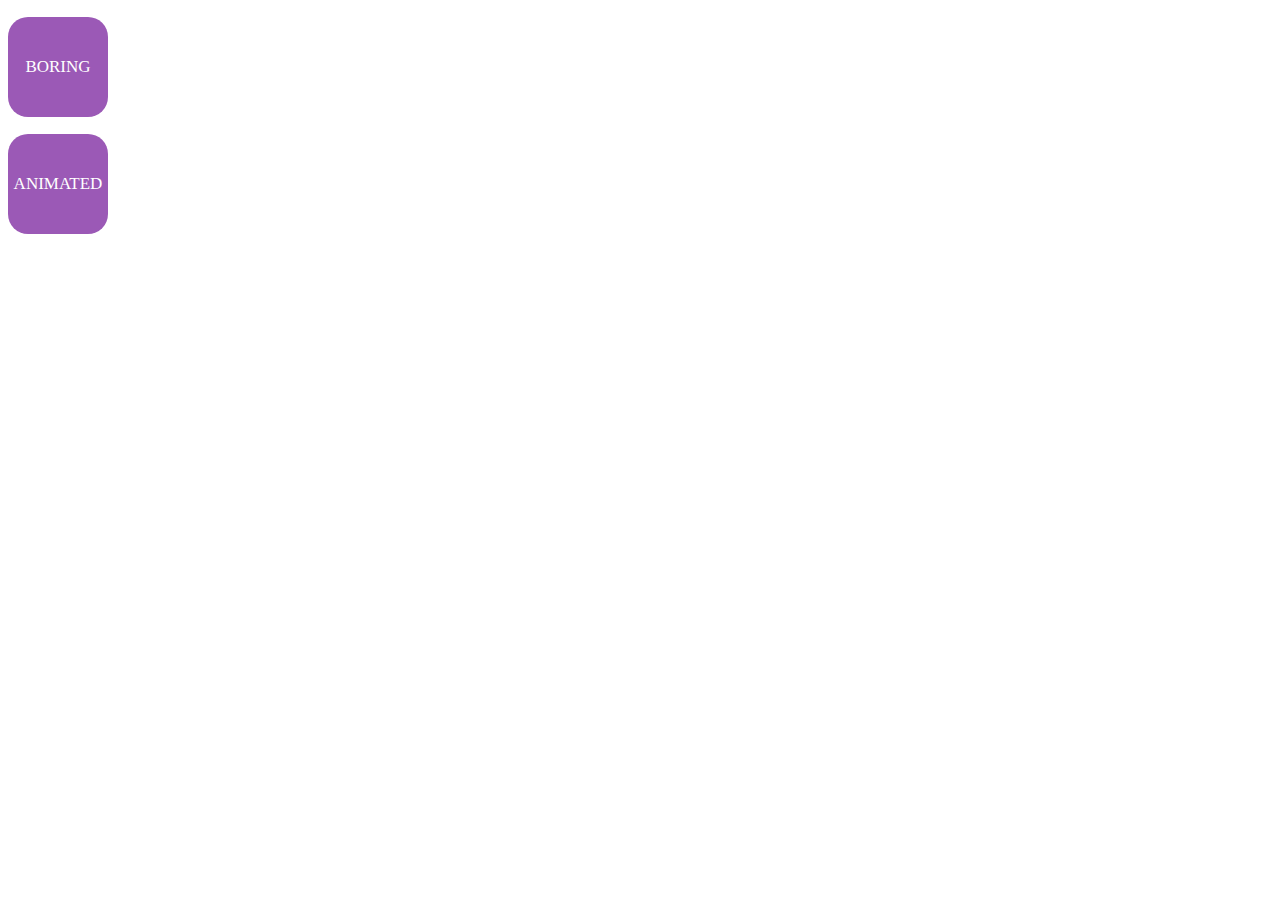
<file: animation/index.html>
<!DOCTYPE html>
<html lang="en">
  <head>
    <meta charset="UTF-8" />
    <meta name="viewport" content="width=device-width, initial-scale=1.0" />
    <meta http-equiv="X-UA-Compatible" content="ie=edge" />
    <link rel="stylesheet" href="main.css" />
    <title>Animated Box</title>
  </head>
  <body>
    <p class="box">BORING</p>
    <p class="animated box">ANIMATED</p>
  </body>
</html>
</file>
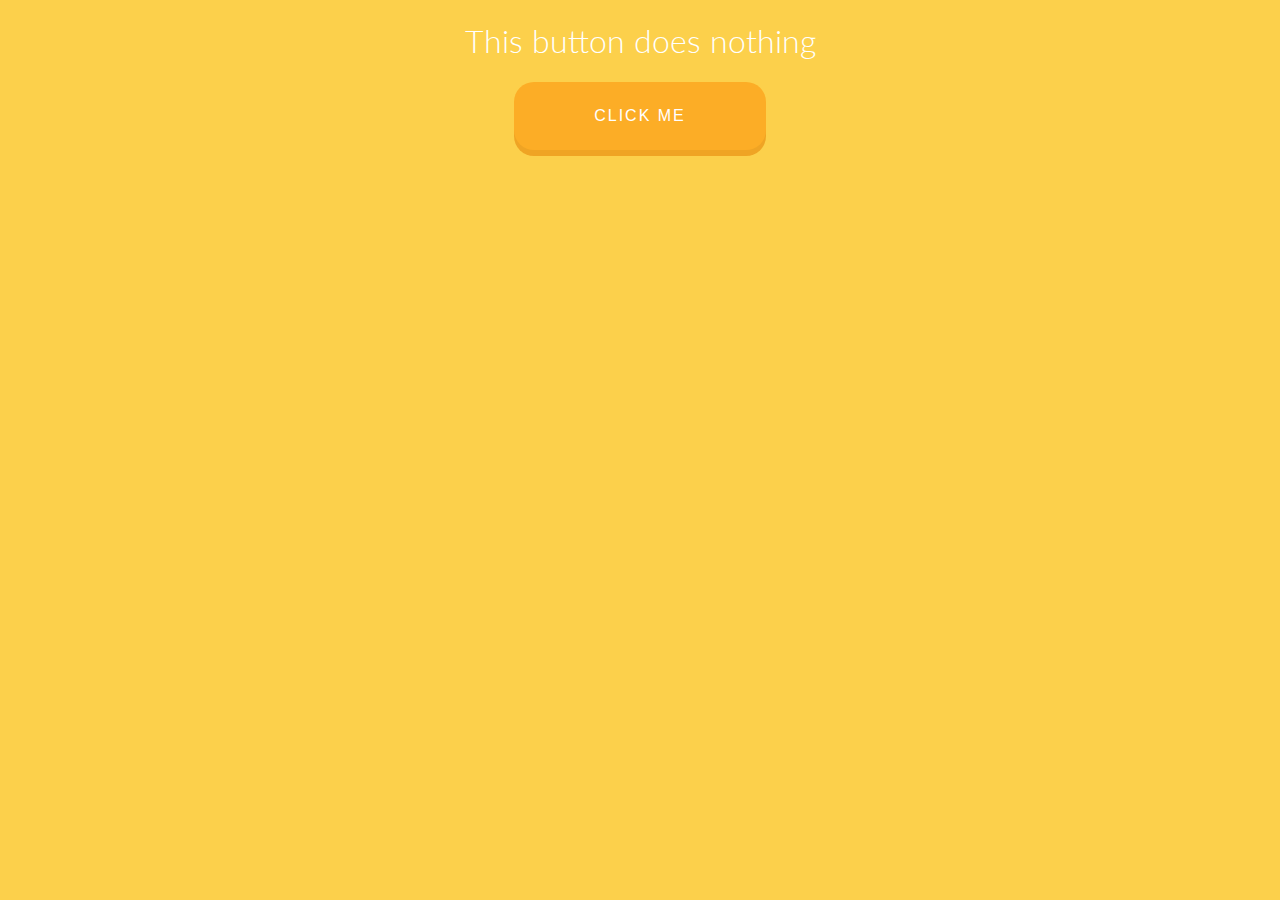
<file: button/index.html>
<!DOCTYPE html>
<html lang="en">
  <head>
    <meta charset="UTF-8" />
    <meta name="viewport" content="width=device-width, initial-scale=1.0" />
    <meta http-equiv="X-UA-Compatible" content="ie=edge" />
    <link
      href="https://fonts.googleapis.com/css?family=Lato:300,400"
      rel="stylesheet"
    />
    <link rel="stylesheet" href="main.css" />
    <title>Fancy Button</title>
  </head>
  <body>
    <h1>This button does nothing</h1>
    <button class="btn">Click Me</button>
  </body>
</html>
</file>
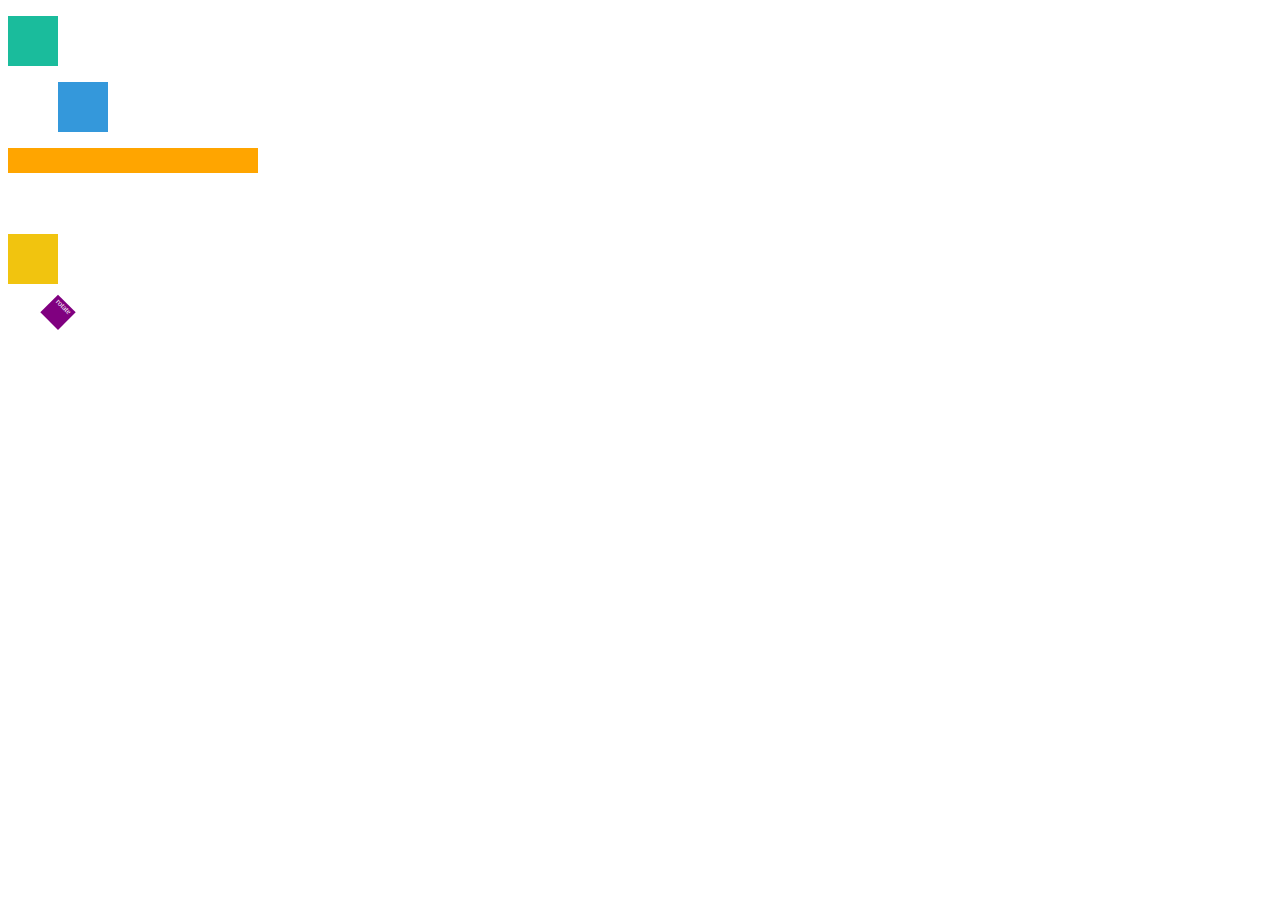
<file: translations/index.html>
<!DOCTYPE html>
<html lang="en">
  <head>
    <meta charset="UTF-8" />
    <meta name="viewport" content="width=device-width, initial-scale=1.0" />
    <meta http-equiv="X-UA-Compatible" content="ie=edge" />
    <link rel="stylesheet" href="main.css" />
    <title>Translations</title>
  </head>
  <body>
    <p></p>
    <p class="move-right"></p>
    <p class="transformed"></p>
    <p class="move-down"></p>
    <p class="rotated">rotate</p>
  </body>
</html>
</file>
<file: animation/main.css>
.box {
  background: #9b59b6;
  height: 100px;
  width: 100px;
  line-height: 100px;
  text-align: center;
  color: white;
  font-size: 17px;
  border-radius: 20px;
}

/*
Much easier to use the short-hand...
transition: property duration timing-function delay
*/
.animated {
  transition: transform 2s ease-in 2s, background-color 5s ease-out 10s;
}

/*
And here's the long form...
*/
/* .animated {
  transition-property: transform;
  transition-duration: 5s;
  transition-timing-function: ease-in;
  transition-delay: 2s;
} */

.box:hover {
  transform: translateX(300px);
  background-color: teal;
}

/* .animated {
  transition-property: background, border-radius,;
  transition-duration: 1s, 1s;
  transition-delay: 5s, 2s;
}

.box:hover {
  background: #e74c3c;
  transform-origin: bottom left;
  transform: scale(2) rotate(45deg);
  border-radius: 50px;
} */
</file>
<file: button/main.css>
body {
  background-color: #fcd04b;
  font-family: Lato;
  color: white;
}

h1 {
  text-align: center;
  font-weight: 300;
}

.btn {
  outline: none;
  border: none;
  cursor: pointer;
  display: block;
  position: relative;
  background-color: #fcad26;
  font-size: 16px;
  font-weight: 300px;
  color: white;
  text-transform: uppercase;
  letter-spacing: 2px;
  padding: 25px 80px;
  margin: 0 auto;
  border-radius: 20px;
  box-shadow: 0 6px #efa424;
}

.btn:hover {
  box-shadow: 0 4px #efa424;
  top: 2px;
}

.btn:active {
  box-shadow: none;
  top: 6px;
}
</file>
<file: translations/main.css>
p {
  width: 50px;
  height: 50px;
  background-color: #1abc9c;
}

p.move-right {
  background-color: #3498db;
  transform: translateX(50px);
}

p.move-down {
  background-color: #f1c40f;
  transform: translateY(20px);
}

p.transformed {
  background-color: orange;
  transform: scale(5, 0.5);
  transform-origin: left top;
}

p.rotated {
  color: white;
  text-align: center;
  background-color: purple;
  transform: rotate(45deg) scale(0.5);
  transform-origin: right bottom;
}

/* p:hover {
  transform: translate(20px, 20px);
}

p:active {
  transform: scale(2);
} */
</file>
